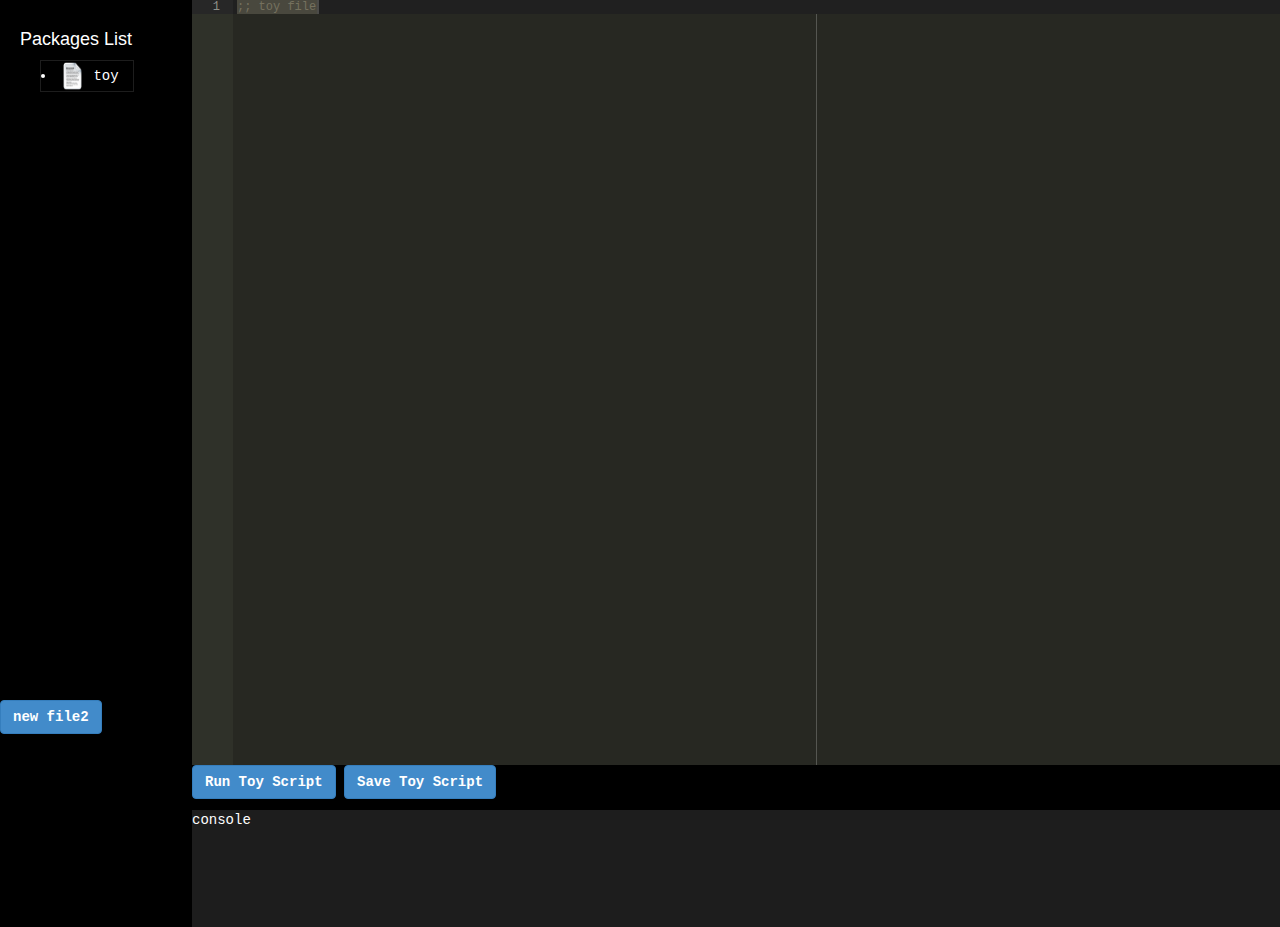
<file: walley_js/editor/editor.html>
<html>
	<head>
		<meta charset='utf8'>
		<meta name="viewport" content="width=device-width, initial-scale=1.0">

		<title> Toy Language </title>
		<!-- ACE -->
		<script src='./src-min-noconflict/ace.js'></script>
		<!-- Toy -->
		<script src='../toy.js'></script>
		<!-- Virtual File System -->
		<script src="./virtual_file_system.js"></script>
		<!-- jquery -->
		<script src='./js/jquery.js'></script>

    	<script src="js/bootstrap.min.js"></script>
    	<link href="css/bootstrap.min.css" rel="stylesheet" media="screen">

		<style type="text/css">
			body{
				background-color: black;
				font-family: monospace;
			}
			#editor{
				width: 85%;
				height: 85%;
				left: 15%;
				top: 0%;
				position: absolute;
				font-family:monospace;
			}
			#files_panel{
				width: 15%;
				height: 100%;
				left: 0%;
				top:0%;
				position: absolute;
				color: white;
			}
			#console{
				width: 100%;
				height: 13%;
				top: 90%;
				left: 15%;
				position: absolute;
				background-color: #1D1D1D;
				color: white;
				overflow: auto;
			}
			#control_panel{
				width: 100%;
				height: 5%;
				top: 85%;
				left: 15%;
				position: absolute;
				background-color: black;
			}
			ul{
				color: white;
			}

			li{
				list-style-position:inside;
				border: 1px solid #1D1D1D;
				text-align:
			}
			#file_list{
				height: 70%;
				width: 70%;
			}
			.ace_editor {
    			font-family:monospace; 
			}
		</style>
	</head>
	<body>
		<div id="files_panel">
			<br>
			<h4 id="title_for_files_panel">
			&nbsp;&nbsp;&nbsp;&nbsp;Packages List
			</h4>
			<ul id="file_list">
                <!--
			  <li>
			  	<img src='./Document-icon.png'/ width="25px" height="30px">
			  		toy
			  </li>	
              -->		  
			</ul>
            <!--
			<button class="btn btn-small btn-primary" id="edit" onclick="turnOnFileEditMode()"> edit </button>
			<button class="btn btn-small btn-primary" id="files_panel_button" onclick="createNewPackage()"> new package </button>
            -->

            <button class="btn btn-small btn-primary" id='new-file' onclick = 'createNewFile()'> new file2 </button> 
			<div id="files_edit_panel"></div>

		</div>
		<div id="console">console</br></div>
		<div id="control_panel">
			<button class="btn btn-small btn-primary" id="run_script" onclick="runScript()">
				Run Toy Script
			</button>
			<button class="btn btn-small btn-primary" id="save_script" onclick="saveScript()">
				Save Toy Script
			</button>
		</div>
		<div id="editor">; Toy Language
(define x 12)
		</div>
		<script type="text/javascript">
            //window.localStorage.clear()
        /*
			// 当前所在 package
    		var Current_Package = ""
    		// 当前正在被编辑的文件
    		var Current_File = ["toy_default","run"]
    		// 但前正在被编辑的文件所处package名字
    		var Current_Editing_File_In_Package = "toy_default"
    		// 正在编辑文件，例如删除，copy等
    		var File_Edit_Mode = false
    		var Selected_Files_or_Packages = []

			// Check local storage
			if (window.localStorage){
				console.log("Support Local Storage")
			}
			else{
				console.log("Does not support Local Storage")
			}

			// ACE part ============================
			var editor = ace.edit("editor")
			editor.setTheme("ace/theme/monokai");
    		editor.getSession().setMode("ace/mode/lisp");
    		// auto pair brackets ...
    		editor.setBehavioursEnabled(true);

    		// 初始化 editor
    		// 从 local storage中得到信息
    		// 并且 更新 VirtualFileSystem
    		if (window.localStorage["virtual_file_system"]==undefined){
				editor.setValue(";Toy Language\n;all you want to run should be write here\n(define x 15)\n")
			}
			else{
				VirtualFileSystem = JSON.parse(window.localStorage["virtual_file_system"])
				editor.setValue(VirtualFileSystem["toy_default"]["run"]  )
			}
            */

            /*
			// load package list
			var inner_html_in_file_list = createListForPackage(VirtualFileSystem)
			//alert(inner_html_in_file_list)
			document.getElementById("file_list").innerHTML = inner_html_in_file_list
            */
			// save script

            var current_edit_file = "toy"

            var editor = ace.edit("editor")
            editor.setTheme("ace/theme/monokai");
            editor.getSession().setMode("ace/mode/lisp");
            // auto pair brackets ...
            editor.setBehavioursEnabled(true);

            if (window.localStorage){
                if (window.localStorage["virtual_file_system"] == undefined)
                    VirtualFileSystem = {"toy":";; toy file"}
                else
                    VirtualFileSystem = JSON.parse(window.localStorage["virtual_file_system"])
                // add file in virtual file system to file_list
                var file_list = document.getElementById('file_list')
                for(var i in VirtualFileSystem){
                    file_list.innerHTML = file_list.innerHTML + 
                        "<li id=\"" + i + "\" onclick=\"clickFileItem('" + i + "')\"><img src='./Document-icon.png'/ width='25px' height='30px'>&nbsp;" +
                        i + '</li>'
                }
                editor.setValue(VirtualFileSystem['toy'])

            }

			var saveScript = function(){
                VirtualFileSystem[current_edit_file] = editor.getValue()
				window.localStorage["virtual_file_system"] = JSON.stringify(VirtualFileSystem)
				console.log("\n\nSuccessfully saved file")
			}
    		editor.commands.addCommand({
			    name: 'myCommand',
			    bindKey: {win: 'Ctrl-S',  mac: 'Command-S'},
			    exec: function(editor) {
			        saveScript()
			    },
			    readOnly: true // false if this command should not apply in readOnly mode
			});

            
    		// End ACE part ========================
			// redefine console.log
    		console.log = function(input_str){
    			// modify input_str
				input_str = input_str.replace(/\\n/g,"<br>")
				input_str = input_str.replace(/\\t/g,"    ")
				input_str = input_str.replace(/ /g,"&nbsp;")


    			var _console_ = document.getElementById("console")
    			_console_.innerHTML = _console_.innerHTML+input_str
    		}
            
    		// clicked run script button
    		var runScript = function(){
    			// clean console
    			var _console_ = document.getElementById("console")
    			//_console_.innerHTML = ""
    			_console_.innerHTML = _console_.innerHTML+"<br>"

	    		var content = editor.getValue()
	    		//var parsed_obj = parseString(content)
                //var new_env = ENV_LIST.slice(0)
	    		//toy_language(parsed_obj,new_env,"")
    			TOY_Eval(content, ENV_LIST, "")

    			// scroll to bottom
    			_console_.scrollTop = _console_.scrollHeight;

    		}
            /*
    		// 在界面中创建新的 package
    		var createNewPackage = function(){
    			var package_name_you_want_to_create = prompt("Create Package with name:\n")
    			if (package_name_you_want_to_create == null || package_name_you_want_to_create=="") {
    				return;
    			};
    			// package已经存在了
    			if (package_name_you_want_to_create in VirtualFileSystem){
    				alert("Package "+package_name_you_want_to_create+" already existed...\nPlease choose another name")
    				return;
    			}
    			makePackage(VirtualFileSystem,package_name_you_want_to_create)

    			var file_list = document.getElementById("file_list")
    			file_list.innerHTML = createListForPackage(VirtualFileSystem)

    			// 更新 localStorage
    			window.localStorage["virtual_file_system"] = JSON.stringify(VirtualFileSystem)

    		}
    		// 在界面中创建新的 file
    		var createNewFile = function(){
    			var file_name_you_want_to_create = prompt("Create file with name:\n")
    			if (file_name_you_want_to_create == null || file_name_you_want_to_create=="") {
    				return;
    			};
    			if (file_name_you_want_to_create in VirtualFileSystem[Current_Package]){
    				alert("File already existed...\nPlease choose another name")
    				return;
    			}
    			VirtualFileSystem[Current_Package][file_name_you_want_to_create] = ";File Name: "+file_name_you_want_to_create
    			var file_list = document.getElementById("file_list")
    								 // add return button to package list
    			file_list.innerHTML = "<button class='btn btn-small btn-primary' onclick='returnToPackageList()'> return </button>" + createListForFiles(VirtualFileSystem[Current_Package])
    	
    			// 更新 localStorage
    			window.localStorage["virtual_file_system"] = JSON.stringify(VirtualFileSystem)
    		}

    		// 点击了 package 文件夹按钮
    		var clickPackageItem = function(package_name){

    			// file edit mode
    			if (File_Edit_Mode){

    				var file = document.getElementById(package_name)
    				// 选中后改变颜色
    				if (file.style.border=="3px solid white"){
    					file.style.border="1px solid #1D1D1D"
    					// remove from Selected_Files_or_Packages
    					var index = Selected_Files_or_Packages.indexOf(package_name);
						Selected_Files_or_Packages.splice(index, 1);
    				}
    				else {
    					file.style.border="3px solid white"
    					Selected_Files_or_Packages.push(package_name)
    				}
    				return 
    			}

    			// 更新全局变量 Current_Package
    			Current_Package = package_name
    			Current_Editing_File_In_Package = package_name
    			// enter package and show all files inside package
    			var files_inside = VirtualFileSystem[package_name]

    			// update file list
    			var file_list = document.getElementById("file_list")
    			    				 // add return button to package list
    			file_list.innerHTML = "<button class='btn btn-small btn-primary' onclick='returnToPackageList()'> return </button>" + createListForFiles(files_inside)

    			// 更改 button 信息
    			var _button_ = document.getElementById("files_panel_button")
    			_button_.innerHTML = "new file"
    			_button_.onclick = createNewFile

    			var _title_ = document.getElementById("title_for_files_panel")
    			_title_.innerHTML = "&nbsp;&nbsp;&nbsp;&nbsp;Files List"
    		}
    		var returnToPackageList = function(){
    			// 关闭 file edit mode
    			turnOffFileEditMode()
    			// load package list
				var inner_html_in_file_list = createListForPackage(VirtualFileSystem)
				//alert(inner_html_in_file_list)
				document.getElementById("file_list").innerHTML = inner_html_in_file_list

				// restore Current_Package
				Current_Package = ""

				// 更改 button 信息
    			var _button_ = document.getElementById("files_panel_button")
    			_button_.innerHTML = "new package"
    			_button_.onclick = createNewPackage

    			var _title_ = document.getElementById("title_for_files_panel")
    			_title_.innerHTML = "&nbsp;&nbsp;&nbsp;&nbsp;Packages List"
    		}

    		var clickFileItem = function(file_name){

    			// file edit mode
    			if (File_Edit_Mode){

    				var file = document.getElementById(file_name)
    				// 选中后改变颜色
    				if (file.style.border=="3px solid white"){
    					file.style.border="1px solid #1D1D1D"
    					// remove from Selected_Files_or_Packages
    					var index = Selected_Files_or_Packages.indexOf(file_name);
						Selected_Files_or_Packages.splice(index, 1);
    				}
    				else {
    					file.style.border="3px solid white"
    					Selected_Files_or_Packages.push(file_name)
    				}
    				return 
    			}
    			// 更新 Current_File 来储存现在正在被编辑的文件信息
    			Current_File = [Current_Package,file_name]

    			var content_in_file = VirtualFileSystem[Current_Package][file_name]
    			editor.setValue(content_in_file)
    		}


    		var turnOnFileEditMode = function(){
    			// 开启 file 编辑模式
    			File_Edit_Mode = true
    			document.getElementById("edit").innerHTML = "x edit" 
    			document.getElementById("edit").onclick = turnOffFileEditMode

    			Selected_Files_or_Packages = []

    			// 添加按钮
    			var files_edit_panel = document.getElementById('files_edit_panel')
    			files_edit_panel.innerHTML = "<button class='btn btn-small btn-primary' id='delete' onclick = 'deleteFileOrPackage()'>delete</button> \
    										  <button class='btn btn-small btn-primary' id='rename' onclick = 'renameFileOrPackage()'>rename</button>"

    			//<button id='delete' onclick = "deleteFileOrPackage()">delete</button> 
    			//<button id='rename' onclick = 'renameFileOrPackage()'>rename</button>

    		}
    		var turnOffFileEditMode = function(){
    			// turn off file edit mode
    			File_Edit_Mode = false
    			document.getElementById("edit").innerHTML = "edit" 
				document.getElementById("edit").onclick = turnOnFileEditMode

				var files_edit_panel = document.getElementById('files_edit_panel')
				files_edit_panel.innerHTML=""

				//恢复 li 的 style
				for(var i in Selected_Files_or_Packages){
					var file_or_package = document.getElementById(Selected_Files_or_Packages[i])
					file_or_package.style.border="1px solid #1D1D1D"
				}
				Selected_Files_or_Packages = []

    		}

    		// 删除 packages 或者 files
    		// delete packages or files
    		var deleteFileOrPackage = function(){
    			// 在总的package目录
    			if (Current_Package == ""){
    				for (var i in Selected_Files_or_Packages){
    					// toy_default package cannot be deleted
    					if (Selected_Files_or_Packages[i]=="toy_default"){
    						continue;
    					}
    					// 删除 package
    					delete(VirtualFileSystem[Selected_Files_or_Packages[i]])
    					// 恢复 Selected_Files_or_Packages
    					Selected_Files_or_Packages = []
    					// 更新 localStorage
    					window.localStorage["virtual_file_system"] = JSON.stringify(VirtualFileSystem)
    				}
    				//更新 list
    				var file_list = document.getElementById("file_list")
    				file_list.innerHTML = createListForPackage(VirtualFileSystem)
    			}
    			// 在 package 内部
    			else{
    				for (var i in Selected_Files_or_Packages){
    					// run file cannot be deleted
    					if (Selected_Files_or_Packages[i]=="run"){
    						continue;
    					}
    					// 删除 package
    					delete(VirtualFileSystem[Current_Package][Selected_Files_or_Packages[i]])
    					// 恢复 Selected_Files_or_Packages
    					Selected_Files_or_Packages = []
    					// 更新 localStorage
    					window.localStorage["virtual_file_system"] = JSON.stringify(VirtualFileSystem)

    				}
    				var file_list = document.getElementById("file_list")
    								 // add return button to package list
    				file_list.innerHTML = "<button class='btn btn-small btn-primary' onclick='returnToPackageList()'> return </button>" + createListForFiles(VirtualFileSystem[Current_Package])
    			}
    		}

    		// 更改 package 或 file 的 名字
    		var renameFileOrPackage = function(){
    			// 在总的package目录
    			if (Current_Package == ""){
    				for (var i in Selected_Files_or_Packages){
    					// toy_default package cannot be deleted
    					if (Selected_Files_or_Packages[i]=="toy_default"){
    						continue;
    					}

    					// 得到新的命名
    					var change_to_name = prompt("Change package name :"+Selected_Files_or_Packages[i]+" to \n")
    					while (change_to_name==null || change_to_name==""){
    						change_to_name = prompt("Change package name :"+Selected_Files_or_Packages[i]+" to \n")
    					}
    					// 加入新的命名
    					VirtualFileSystem[change_to_name] = VirtualFileSystem[Selected_Files_or_Packages[i]]


    					// 删除 package
    					delete(VirtualFileSystem[Selected_Files_or_Packages[i]])
    					// 恢复 Selected_Files_or_Packages
    					Selected_Files_or_Packages = []
    					// 更新 localStorage
    					window.localStorage["virtual_file_system"] = JSON.stringify(VirtualFileSystem)
    				}
    				//更新 list
    				var file_list = document.getElementById("file_list")
    				file_list.innerHTML = createListForPackage(VirtualFileSystem)
    			}
    			// 在 package 内部
    			else{
    				for (var i in Selected_Files_or_Packages){
    					// run file cannot be deleted
    					if (Selected_Files_or_Packages[i]=="run"){
    						continue;
    					}

    					// 得到新的命名
    					var change_to_name = prompt("Change file name :"+Selected_Files_or_Packages[i]+" to \n")
    					while (change_to_name==null || change_to_name==""){
    						change_to_name = prompt("Change file name :"+Selected_Files_or_Packages[i]+" to \n")
    					}
    					// 加入新的命名
    					VirtualFileSystem[Current_Package][change_to_name] = VirtualFileSystem[Current_Package][Selected_Files_or_Packages[i]]

    					// 删除 package
    					delete(VirtualFileSystem[Current_Package][Selected_Files_or_Packages[i]])
    					// 恢复 Selected_Files_or_Packages
    					Selected_Files_or_Packages = []
    					// 更新 localStorage
    					window.localStorage["virtual_file_system"] = JSON.stringify(VirtualFileSystem)

    				}
    				var file_list = document.getElementById("file_list")
    								 // add return button to package list
    				file_list.innerHTML = "<button class='btn btn-small btn-primary' onclick='returnToPackageList()'> return </button>" + createListForFiles(VirtualFileSystem[Current_Package])
    			}
    		}
            */

            var createNewFile = function(){
                var file_name = prompt("Please enter the file name:\n")
                var file_list = document.getElementById('file_list')

                if (file_name in VirtualFileSystem){
                    alert("File: " + file_name + " already existed" )
                    return 
                }

                VirtualFileSystem[file_name] = ";; File: " + file_name +" for toy ;;;"
                // update local storage
                window.localStorage["virtual_file_system"] = JSON.stringify(VirtualFileSystem)

                // set edit content
                editor.setValue(VirtualFileSystem[file_name])

                // update file_list
                file_list.innerHTML = file_list.innerHTML + "<li id=\"" + file_name + "\" onclick=\"clickFileItem('" + file_name + "')\"><img src='./Document-icon.png'/ width='25px' height='30px'>&nbsp;" + file_name + "</li>"

            }

            var clickFileItem = function(file_id){
                current_edit_file = file_id
                editor.setValue(VirtualFileSystem[file_id])
            }



		</script>

	</body>
</html>
</file>
